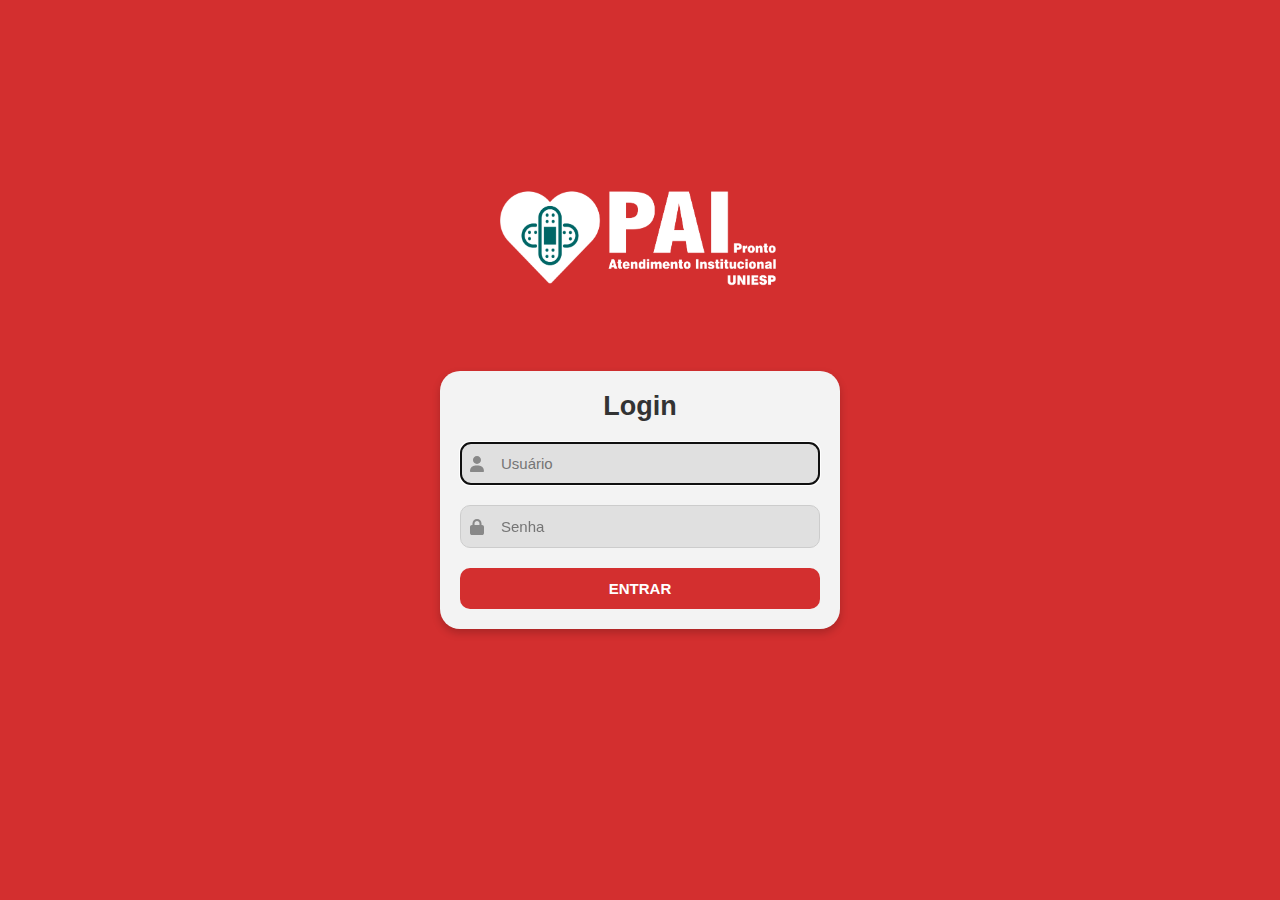
<file: index.html>
<!DOCTYPE html>
<html lang="pt-br">
<head>
    <meta charset="UTF-8">
    <meta name="viewport" content="width=device-width, initial-scale=1.0">

    <title>PAI - Login</title>
    <!-- Link para usar ícones do Font Awesome -->
    <link rel="stylesheet" href="https://cdnjs.cloudflare.com/ajax/libs/font-awesome/6.0.0-beta3/css/all.min.css">
    <link rel="stylesheet" href="css/login.css" />
</head>
<body>

<!-- Tela de Login -->
<div class="logo">
    <img src="PaiLogoHorizontalTransp.png" alt="Logo PAI">
</div>

<div class="container login-container">
    <h1>Login</h1>
    
    <div class="input-group">
        <i class="fa fa-user"></i>
        <input type="text" id="username" placeholder="Usuário" autofocus autocomplete>
    </div>
    <div class="input-group">
        <i class="fa fa-lock"></i>
        <input type="password" id="password" placeholder="Senha" autocomplete>
    </div>
    <button class="btn" onclick="login()">ENTRAR</button>
</div>





<script src="js/jquery-3.6.4.min.js"></script>
<script src="js/api.js"></script>
<script src="js/pai.js"></script>


</body>
</html>
</file>
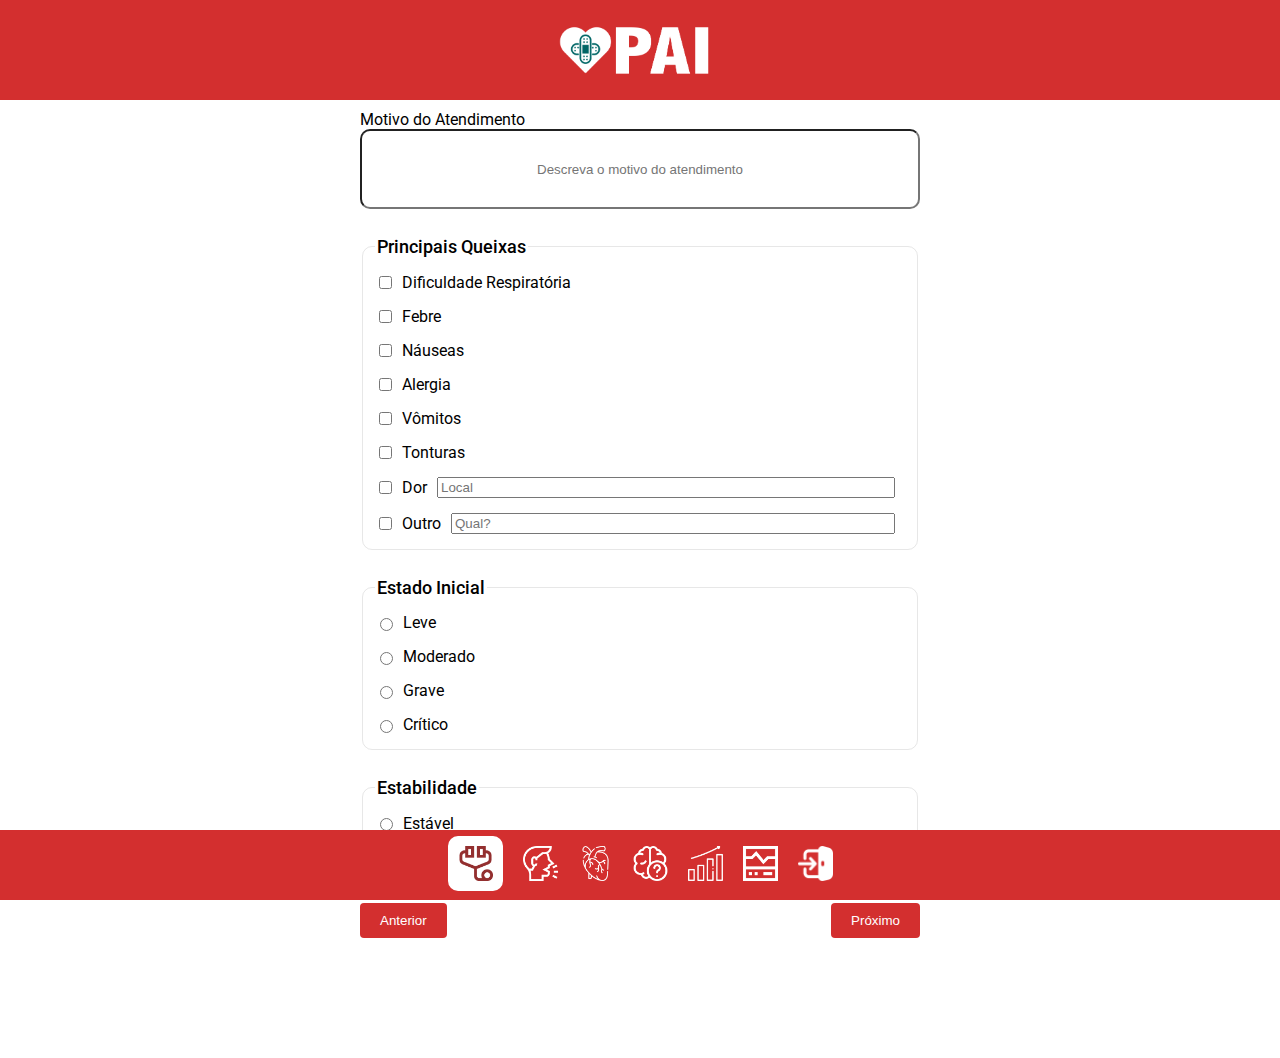
<file: 00.Queixas2.html>
<!DOCTYPE html>
<html lang="pt-BR">
<head>
    <meta charset="UTF-8">
    <meta name="viewport" content="width=device-width, initial-scale=1.0">

    <title>PAI - Pronto Atendimento Institucional</title>
    <link rel="stylesheet" href="css/default.css">
</head>

<body>
    <nav class="sidebar">
        <a href="00.Queixas2.html" class="sidebar-item active"><img src="queixas.png" alt="Exame Inicial"></a>
        <a href="01.inicial2.html" class="sidebar-item"><img src="respiratorio.png" alt="Respiratório"></a>
        <a href="02.Circulatorio2.html" class="sidebar-item"><img src="circulatorio.png" alt="Circulatório"></a>
        <a href="03.Neuro2.html" class="sidebar-item"><img src="neuro.png" alt="Neuro"></a>
        <a href="04.Evolucao2.html" class="sidebar-item"><img src="evolucao.png" alt="Evolução"></a>
        <a href="05.Parametros2.html" class="sidebar-item"><img src="parametros.png" alt="Parâmetros"></a>
        <a href="index.html" class="sidebar-item"><img src="sair.png" alt="Login"></a>
    </nav>

    <div class="container">
        <div class="header">
            <img src="PaiLogoHorizTransp.png" alt="PAI Logo">
        </div>
    
        <div class="content">
            <form>
                <label>Motivo do Atendimento<input type="text" class="input-text" id="motivo_atendimento" placeholder="Descreva o motivo do atendimento"></label>
                <fieldset class="section">
                    <legend>Principais Queixas</legend>
                    <div class="checkbox-group">
                        <label><input type="checkbox" id="dificuldade_respiratoria"> Dificuldade Respiratória</label>
                        <label><input type="checkbox" id="febre"> Febre</label>
                        <label><input type="checkbox" id="nauseas"> Náuseas</label>
                        <label><input type="checkbox" id="alergia"> Alergia</label>
                        <label><input type="checkbox" id="vomitos"> Vômitos</label>
                        <label><input type="checkbox" id="tonturas"> Tonturas</label>
                        <label><input type="checkbox" id="dor"> Dor <input type="text" id="dor_local" placeholder="Local"></label>
                        <label><input type="checkbox" id="queixa_outro"> Outro <input type="text" id="queixa_outro_texto" placeholder="Qual?"></label>
                    </div>
                </fieldset>
                <fieldset class="section">
                    <legend>Estado Inicial</legend>
                    <div class="checkbox-group">
                        <label><input type="radio" id="inicial_leve" name="estado_inicial_grau" value="Leve"> Leve</label>
                        <label><input type="radio" id="inicial_moderado" name="estado_inicial_grau" value="Moderado"> Moderado</label>
                        <label><input type="radio" id="inicial_grave" name="estado_inicial_grau" value="Grave"> Grave</label>
                        <label><input type="radio" id="inicial_critico" name="estado_inicial_grau" value="Crítico"> Crítico</label>
                    </div>
                </fieldset>
                <fieldset class="section">
                    <legend>Estabilidade</legend>
                    <div class="checkbox-group">
                        <label><input type="radio" id="inicial_estavel" name="estado_inicial_estabilidade" value="Estável"> Estável</label>
                        <label><input type="radio" id="inicial_instavel" name="estado_inicial_estabilidade" value="Instável"> Instável</label>
                    </div>
                </fieldset>
            </form>
            <div class="buttons">
                <a href="000.dadospaciente2.html"><button>Anterior</button></a>
                <a href="01.inicial2.html"><button>Próximo</button></a>
            </div>
        </div>
    </div>

    <script src="js/realce.js"></script>

</body>
</html>
</file>
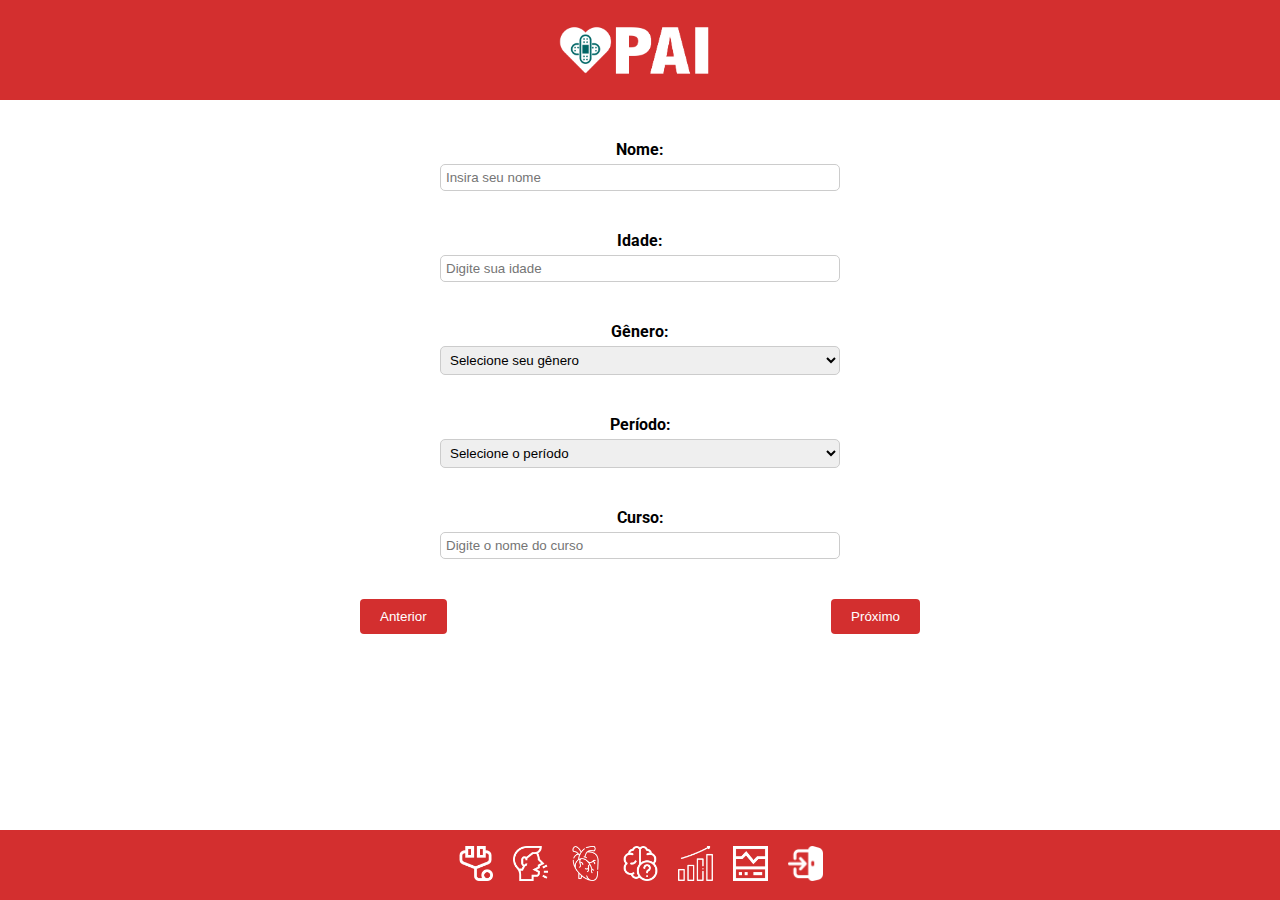
<file: 000.dadospaciente2.html>
<!DOCTYPE html>
<html lang="pt-BR">
<head>
    <meta charset="UTF-8">
    <meta name="viewport" content="width=device-width, initial-scale=1.0">
    <title>Formulário de Cadastro</title>
    <link rel="stylesheet" href="css/dadospaciente.css"> 
</head>

<body>
    <nav class="sidebar">
        <a href="00.Queixas2.html" class="sidebar-item"><img src="queixas.png" alt="Exame Inicial"></a>
        <a href="01.inicial2.html" class="sidebar-item"><img src="respiratorio.png" alt="Respiratório"></a>
        <a href="02.Circulatorio2.html" class="sidebar-item"><img src="circulatorio.png" alt="Circulatório"></a>
        <a href="03.Neuro2.html" class="sidebar-item"><img src="neuro.png" alt="Neuro"></a>
        <a href="04.Evolucao2.html" class="sidebar-item"><img src="evolucao.png" alt="Evolução"></a>
        <a href="05.Parametros2.html" class="sidebar-item"><img src="parametros.png" alt="Parâmetros"></a>
        <a href="index.html" class="sidebar-item"><img src="sair.png" alt="Login"></a>
    </nav>

    <div class="container">
        <div class="header">
            <img src="PaiLogoHorizTransp.png" alt="PAI Logo">
        </div>
        <div class="content">
            <form>
                <label for="nome">Nome:</label>
                <input type="text" id="nome" placeholder="Insira seu nome" required>
            
                <label for="idade">Idade:</label>
                <input type="number" id="idade" name="idade" placeholder="Digite sua idade" required>
            
                <label for="genero">Gênero:</label>
                <select id="genero" name="genero" required>
                    <option value="" disabled selected>Selecione seu gênero</option>
                    <option value="masculino">Masculino</option>
                    <option value="feminino">Feminino</option>
                    <option value="outro">Outro</option>
                </select>
            
                <label for="periodo">Período:</label>
                <select id="periodo" name="periodo" required>
                    <option value="" disabled selected>Selecione o período</option>
                    <option value="matutino">Matutino</option>
                    <option value="vespertino">Vespertino</option>
                    <option value="noturno">Noturno</option>
                </select>
            
                <label for="curso">Curso:</label>
                <input type="text" id="curso" name="curso" placeholder="Digite o nome do curso" required>
            </form>
            <div class="buttons">
                <a href="index.html"><button>Anterior</button></a>
                <a href="00.Queixas2.html"><button>Próximo</button></a>
            </div>
        </div>    
    </div>

    <script src="js/realce.js"></script>
    


</body>
</html>
</file>
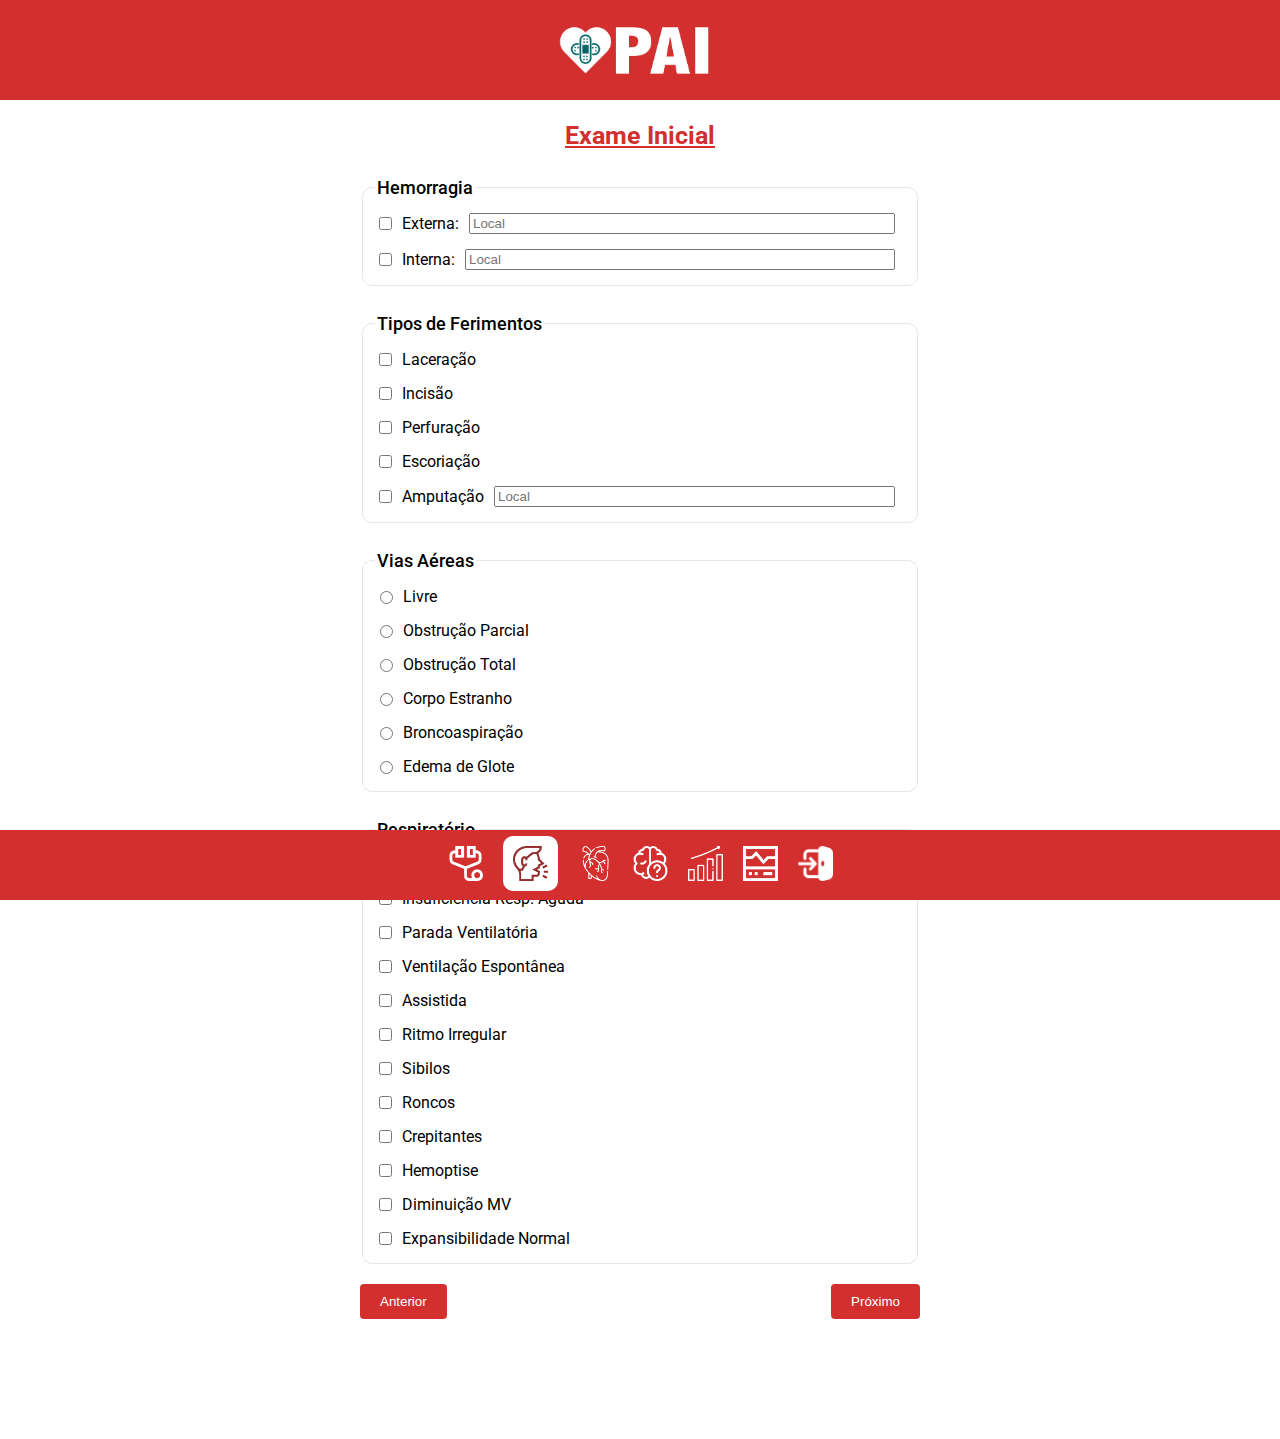
<file: 01.inicial2.html>
<!DOCTYPE html>
<html lang="pt-BR">
<head>
    <meta charset="UTF-8">
    <meta name="viewport" content="width=device-width, initial-scale=1.0">
    <title>PAI - Exame Inicial</title>
    <link rel="stylesheet" href="css/default.css">
</head>

<body>
    <nav class="sidebar">
        <a href="00.Queixas2.html" class="sidebar-item"><img src="queixas.png" alt="Exame Inicial"></a>
        <a href="01.inicial2.html" class="sidebar-item active"><img src="respiratorio.png" alt="Respiratório"></a>
        <a href="02.Circulatorio2.html" class="sidebar-item"><img src="circulatorio.png" alt="Circulatório"></a>
        <a href="03.Neuro2.html" class="sidebar-item"><img src="neuro.png" alt="Neuro"></a>
        <a href="04.Evolucao2.html" class="sidebar-item"><img src="evolucao.png" alt="Evolução"></a>
        <a href="05.Parametros2.html" class="sidebar-item"><img src="parametros.png" alt="Parâmetros"></a>
        <a href="index.html" class="sidebar-item"><img src="sair.png" alt="Login"></a>
    </nav>

    <div class="container">
        <div class="header">
            <img src="PaiLogoHorizTransp.png" alt="PAI Logo">
        </div>

        <div class="content">
            <form>
                <h2>Exame Inicial</h2>
                <fieldset class="section">
                    <legend>Hemorragia</legend>
                    <div class="checkbox-group">
                        <label>
                            <input type="checkbox" id="hemorragia_externa"> Externa:
                            <input type="text" id="hemorragia_externa_local" placeholder="Local">
                        </label>
                        <label>
                            <input type="checkbox" id="hemorragia_interna"> Interna:
                            <input type="text" id="hemorragia_interna_local" placeholder="Local">
                        </label>
                    </div>
                </fieldset>

                <fieldset class="section">
                    <legend>Tipos de Ferimentos</legend>
                    <div class="checkbox-group">
                        <label><input type="checkbox" id="ferimento_laceracao"> Laceração</label>
                        <label><input type="checkbox" id="ferimento_incisao"> Incisão</label>
                        <label><input type="checkbox" id="ferimento_perf"> Perfuração</label>
                        <label><input type="checkbox" id="ferimento_escoriacao"> Escoriação</label>
                        <label><input type="checkbox" id="ferimento_amputacao"> Amputação <input type="text" id="amputacao_local" placeholder="Local"></label>
                    </div>
                </fieldset>

                <fieldset class="section">
                    <legend>Vias Aéreas</legend>
                    <div class="checkbox-group">
                        <label><input type="radio" id="via_livre" name="vias_aereas" value="Livre"> Livre</label>
                        <label><input type="radio" id="via_obstr_parcial" name="vias_aereas" value="Obstrução Parcial"> Obstrução Parcial</label>
                        <label><input type="radio" id="via_obstr_total" name="vias_aereas" value="Obstrução Total"> Obstrução Total</label>
                        <label><input type="radio" id="via_corpo_estranho" name="vias_aereas" value="Corpo Estranho"> Corpo Estranho</label>
                        <label><input type="radio" id="via_broncoaspiracao" name="vias_aereas" value="Broncoaspiração"> Broncoaspiração</label>
                        <label><input type="radio" id="via_edema_glote" name="vias_aereas" value="Edema de Glote"> Edema de Glote</label>
                    </div>
                </fieldset>

                <fieldset class="section">
                    <legend>Respiratório</legend>
                    <div class="checkbox-group" >
                        <label><input type="checkbox" id="res_normal"> Normal</label>
                        <label><input type="checkbox" id="res_insuf_aguda"> Insuficiência Resp. Aguda</label>
                        <label><input type="checkbox" id="res_parada_ventilatoria"> Parada Ventilatória</label>
                        <label><input type="checkbox" id="res_ventil_espontanea"> Ventilação Espontânea</label>
                        <label><input type="checkbox" id="res_assistida"> Assistida</label>
                        <label><input type="checkbox" id="res_ritmo_irregular"> Ritmo Irregular</label>
                        <label><input type="checkbox" id="res_sibilos"> Sibilos</label>
                        <label><input type="checkbox" id="res_roncos"> Roncos</label>
                        <label><input type="checkbox" id="res_crepitantes"> Crepitantes</label>
                        <label><input type="checkbox" id="res_hemopstise"> Hemoptise</label>
                        <label><input type="checkbox" id="res_dimin_mv"> Diminuição MV</label>
                        <label><input type="checkbox" id="res_exp_normal"> Expansibilidade Normal</label>
                    </div>
                </fieldset>
            </form>

            <div class="buttons">
                <a href="00.Queixas2.html"><button>Anterior</button></a>
                <a href="02.Circulatorio2.html"><button>Próximo</button></a>
            </div>
        </div>
    </div>

    <script src="js/realce.js"></script>

</body>
</html>
</file>
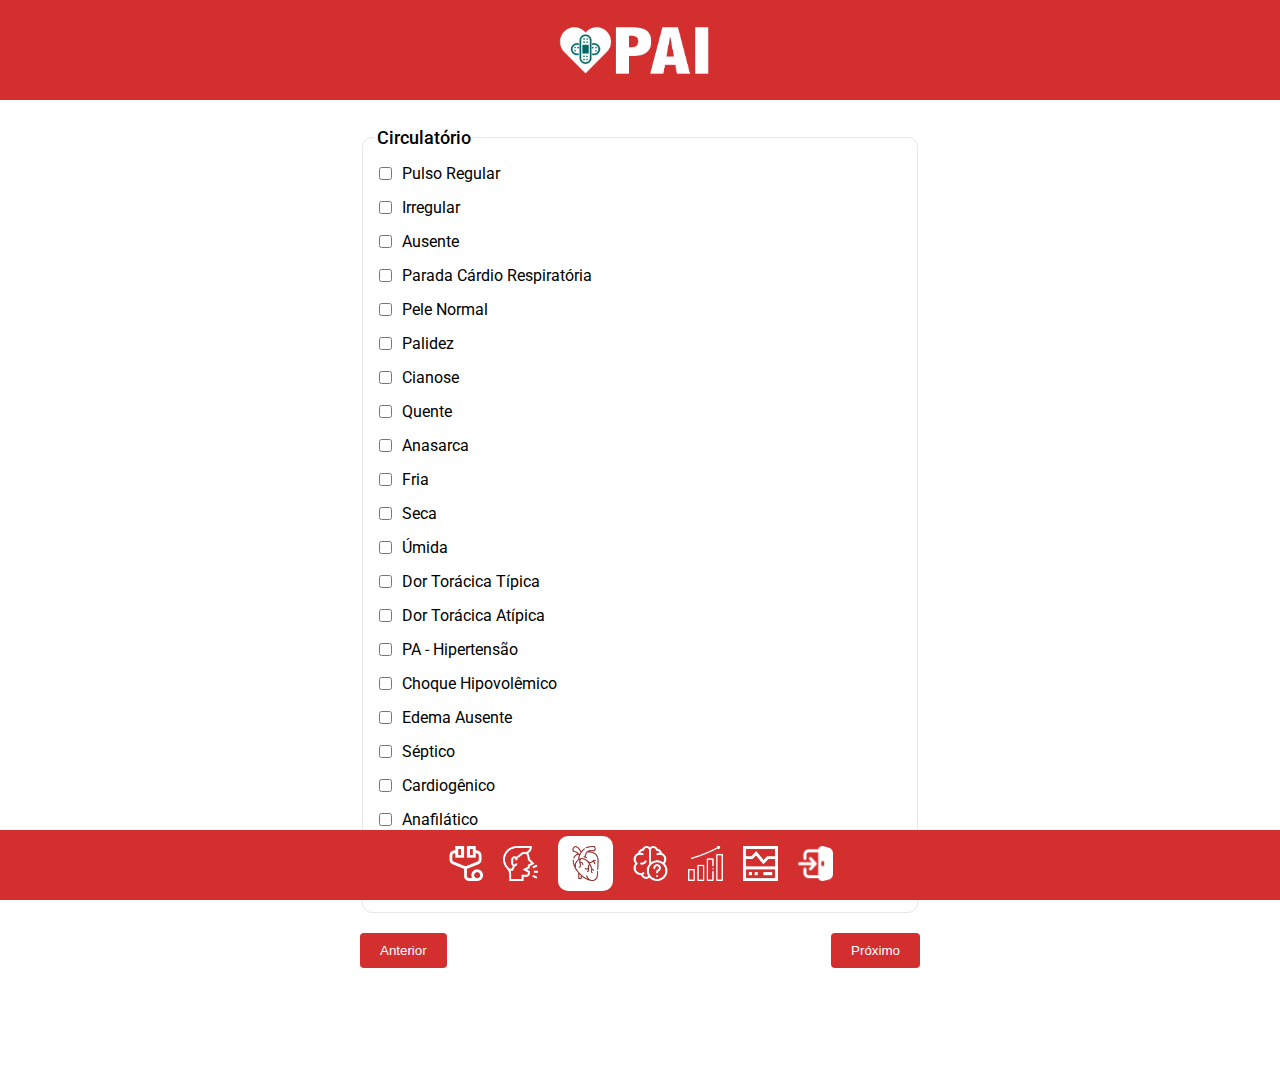
<file: 02.Circulatorio2.html>
<!DOCTYPE html>
<html lang="pt-BR">
<head>
    <meta charset="UTF-8">
    <meta name="viewport" content="width=device-width, initial-scale=1.0">
    <title>PAI - Circulatório</title>
    <link rel="stylesheet" href="css/default.css">
</head>

<body>
    <nav class="sidebar">
        <a href="00.Queixas2.html" class="sidebar-item"><img src="queixas.png" alt="Exame Inicial"></a>
        <a href="01.inicial2.html" class="sidebar-item"><img src="respiratorio.png" alt="Respiratório"></a>
        <a href="02.Circulatorio2.html" class="sidebar-item active"><img src="circulatorio.png" alt="Circulatório"></a>
        <a href="03.Neuro2.html" class="sidebar-item"><img src="neuro.png" alt="Neuro"></a>
        <a href="04.Evolucao2.html" class="sidebar-item"><img src="evolucao.png" alt="Evolução"></a>
        <a href="05.Parametros2.html" class="sidebar-item"><img src="parametros.png" alt="Parâmetros"></a>
        <a href="index.html" class="sidebar-item"><img src="sair.png" alt="Login"></a>
    </nav>

    <div class="container">
        <div class="header">
            <img src="PaiLogoHorizTransp.png" alt="PAI Logo">
        </div>
        <div class="content">
            <form>
                <fieldset class="section">
                    <legend>Circulatório</legend>
                    <div class="checkbox-group">
                        <label><input type="checkbox" id="pulso_regular"> Pulso Regular</label>
                        <label><input type="checkbox" id="pulso_irregular"> Irregular</label>
                        <label><input type="checkbox" id="pulso_ausente"> Ausente</label>
                        <label><input type="checkbox" id="parada_cardiaca"> Parada Cárdio Respiratória</label>
                        <label><input type="checkbox" id="pele_normal"> Pele Normal</label>
                        <label><input type="checkbox" id="palidez"> Palidez</label>
                        <label><input type="checkbox" id="cianose"> Cianose</label>
                        <label><input type="checkbox" id="pele_quente"> Quente</label>
                        <label><input type="checkbox" id="anasarca"> Anasarca</label>
                        <label><input type="checkbox" id="pele_fria"> Fria</label>
                        <label><input type="checkbox" id="pele_seca"> Seca</label>
                        <label><input type="checkbox" id="pele_umida"> Úmida</label>
                        <label><input type="checkbox" id="dor_toracica_tipica"> Dor Torácica Típica</label>
                        <label><input type="checkbox" id="dor_toracica_atipica"> Dor Torácica Atípica</label>
                        <label><input type="checkbox" id="hipertensao"> PA - Hipertensão</label>
                        <label><input type="checkbox" id="choque_hipovolemico"> Choque Hipovolêmico</label>
                        <label><input type="checkbox" id="edema_ausente"> Edema Ausente</label>
                        <label><input type="checkbox" id="septicemia"> Séptico</label>
                        <label><input type="checkbox" id="cardiog"> Cardiogênico</label>
                        <label><input type="checkbox" id="anafilatico"> Anafilático</label>
                        <label><input type="checkbox" id="palpebral"> Palpebral</label>
                        <label><input type="checkbox" id="m_inferiores"> Membros Inferiores</label>
                    </div>
                </fieldset>
            </form>
            <div class="buttons">
                <a href="01.inicial2.html"><button>Anterior</button></a>
                <a href="03.Neuro2.html"><button>Próximo</button></a>
            </div>
        </div>    
    </div>

    <script src="js/realce.js"></script>

</body>
</html>
</file>
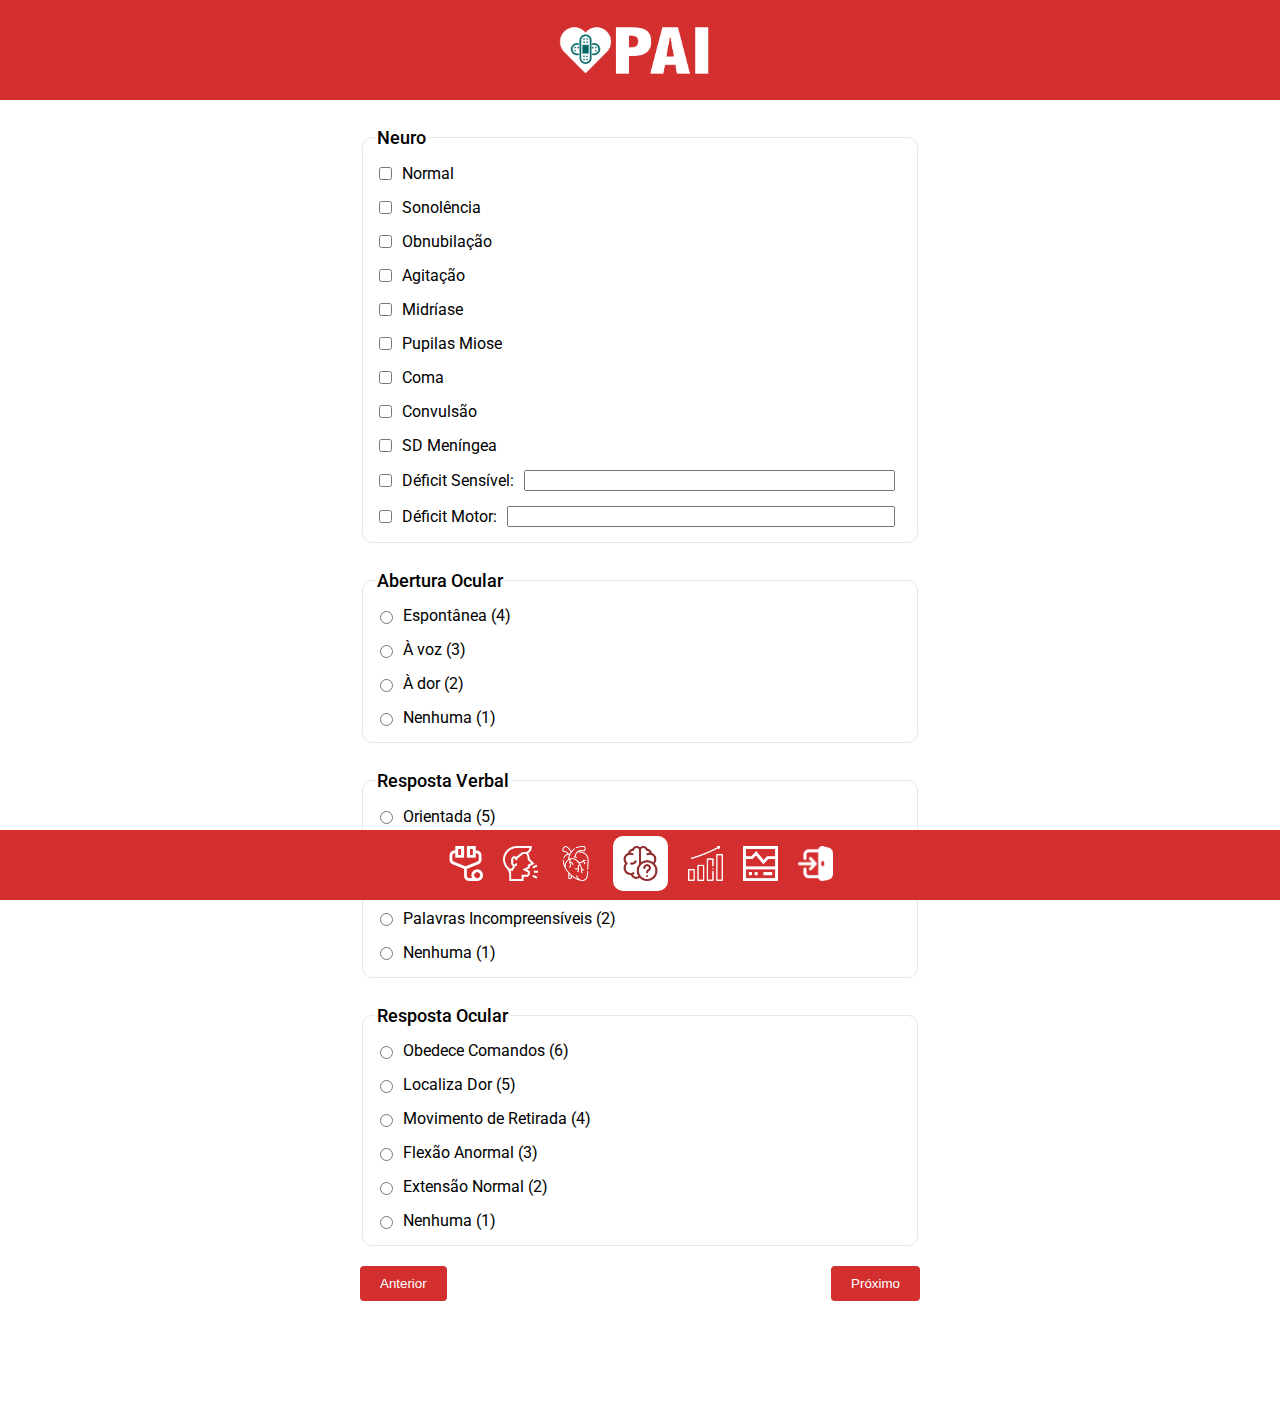
<file: 03.Neuro2.html>
<!DOCTYPE html>
<html lang="pt-BR">
<head>
    <meta charset="UTF-8">
    <meta name="viewport" content="width=device-width, initial-scale=1.0">
    <title>PAI - Neuro</title>
    <link rel="stylesheet" href="css/default.css">
</head>

<body>
    <nav class="sidebar">
        <a href="00.Queixas2.html" class="sidebar-item"><img src="queixas.png" alt="Exame Inicial"></a>
        <a href="01.inicial2.html" class="sidebar-item"><img src="respiratorio.png" alt="Respiratório"></a>
        <a href="02.Circulatorio2.html" class="sidebar-item"><img src="circulatorio.png" alt="Circulatório"></a>
        <a href="03.Neuro2.html" class="sidebar-item active"><img src="neuro.png" alt="Neuro"></a>
        <a href="04.Evolucao2.html" class="sidebar-item"><img src="evolucao.png" alt="Evolução"></a>
        <a href="05.Parametros2.html" class="sidebar-item"><img src="parametros.png" alt="Parâmetros"></a>
        <a href="index.html" class="sidebar-item"><img src="sair.png" alt="Login"></a>
    </nav>

    <div class="container">
        <div class="header">
            <img src="PaiLogoHorizTransp.png" alt="PAI Logo">
        </div>

        <div class="content">
            <form>
                <fieldset class="section">
                    <legend>Neuro</legend>
                    <div class="checkbox-group">
                        <label><input type="checkbox" id="neuroNormal"> Normal</label>
                        <label><input type="checkbox" id="neuroSonolencia"> Sonolência</label>
                        <label><input type="checkbox" id="neuroObnubilacao"> Obnubilação</label>
                        <label><input type="checkbox" id="neuroAgitacao"> Agitação</label>
                        <label><input type="checkbox" id="neuroMidriase"> Midríase</label>
                        <label><input type="checkbox" id="neuroPupilasMiose"> Pupilas Miose</label>
                        <label><input type="checkbox" id="neuroComa"> Coma</label>
                        <label><input type="checkbox" id="neuroConvulsao"> Convulsão</label>
                        <label><input type="checkbox" id="neuroSDMeningea"> SD Meníngea</label>
                        <label><input type="checkbox" id="neuroDeficitSensivel"> Déficit Sensível: <input type="text"></label>
                        <label><input type="checkbox" id="neuroDeficitMotor"> Déficit Motor: <input type="text"></label>
                    </div>
                </fieldset>

                <fieldset class="section">
                    <legend>Abertura Ocular</legend>
                    <div class="checkbox-group">
                        <label><input type="radio" name="aberturaOcular" id="abertEspont" value="Espontânea"> Espontânea (4)</label>
                        <label><input type="radio" name="aberturaOcular" id="abertVoz" value="À voz"> À voz (3)</label>
                        <label><input type="radio" name="aberturaOcular" id="abertDor" value="À dor"> À dor (2)</label>
                        <label><input type="radio" name="aberturaOcular" id="abertNenhuma" value="Nenhuma"> Nenhuma (1)</label>
                    </div>
                </fieldset>

                <fieldset class="section">
                    <legend>Resposta Verbal</legend>
                    <div class="checkbox-group">
                        <label><input type="radio" name="respostaVerbal" id="respostaOrientada" value="Orientada (5)"> Orientada (5)</label>
                        <label><input type="radio" name="respostaVerbal" id="respostaConfusa" value="Confusa (4)"> Confusa (4)</label>
                        <label><input type="radio" name="respostaVerbal" id="respostaPalavrasInap" value="Palavras Inapropriadas (3)"> Palavras Inapropriadas (3)</label>
                        <label><input type="radio" name="respostaVerbal" id="respostaPalavrasInco" value="Palavras Incompreensíveis (2)"> Palavras Incompreensíveis (2)</label>
                        <label><input type="radio" name="respostaVerbal" id="respostaOcularNenhuma" value="Nenhuma(1)"> Nenhuma (1)</label>
                    </div>
                </fieldset>

                <fieldset class="section">
                    <legend>Resposta Ocular</legend>
                    <div class="checkbox-group">
                        <label><input type="radio" name="respostaOcular" id="respostaObedeceComandos" value="Obedece Comandos (6)"> Obedece Comandos (6)</label>
                        <label><input type="radio" name="respostaOcular" id="respostaLocalizaDor" value="Localiza Dor (5)"> Localiza Dor (5)</label>
                        <label><input type="radio" name="respostaOcular" id="respostaMovRetirada" value="Movimento de Retirada (4)"> Movimento de Retirada (4)</label>
                        <label><input type="radio" name="respostaOcular" id="respostaFlexaoAnormal" value="Flexão Anormal (3)"> Flexão Anormal (3)</label>
                        <label><input type="radio" name="respostaOcular" id="respostaExtensaoNormal" value="Extensão Normal (2)"> Extensão Normal (2)</label>
                        <label><input type="radio" name="respostaOcular" id="respostaOcularNenhuma" value="Nenhuma (1)"> Nenhuma (1)</label>
                    </div>
                </fieldset>
            </form>

        <div class="buttons">
            <a href="02.Circulatorio2.html"><button>Anterior</button></a>
            <a href="04.Evolucao2.html"><button>Próximo</button></a>
        </div>
    </div>
<script src="js/realce.js"></script>
</body>
</html>
</file>
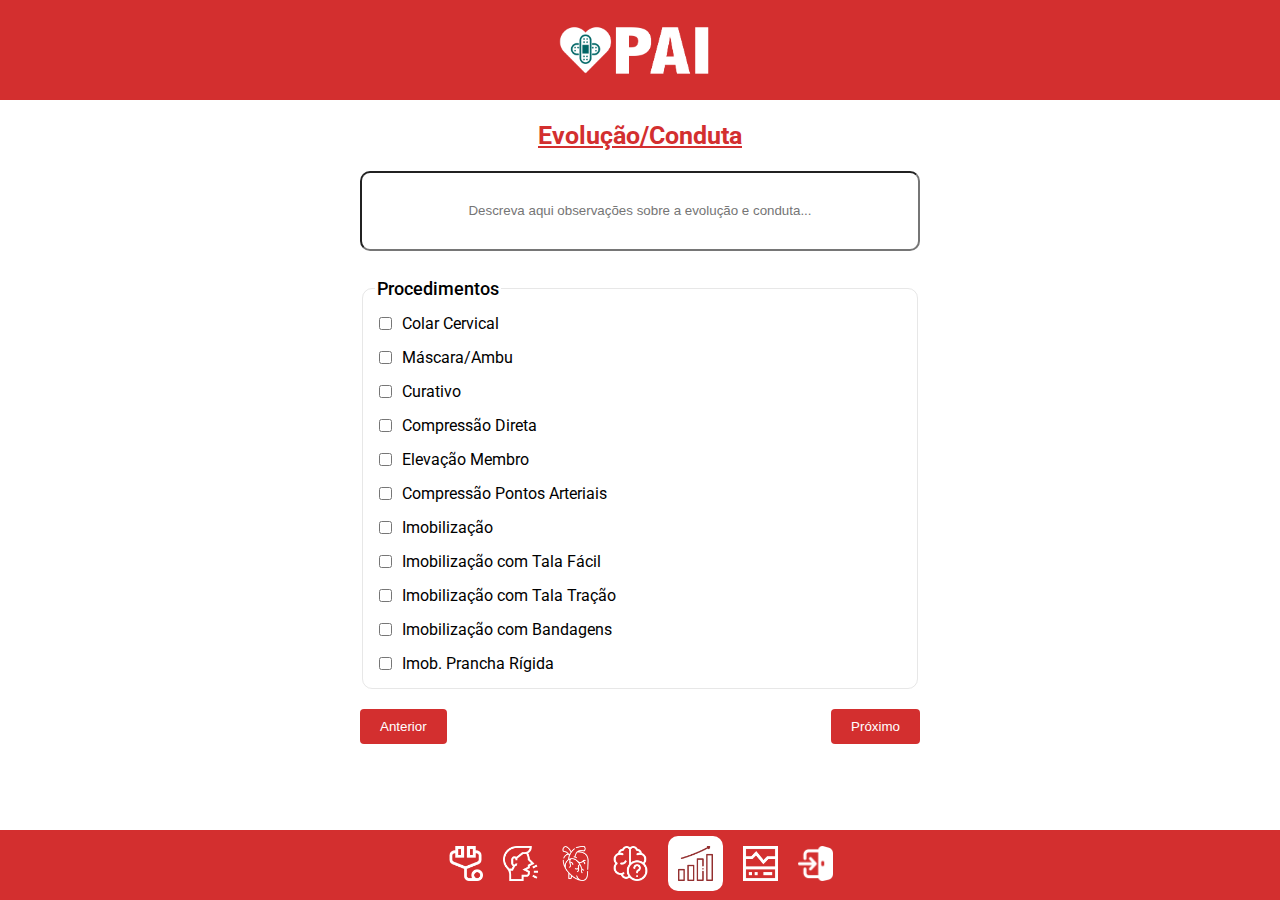
<file: 04.Evolucao2.html>
<!DOCTYPE html>
<html lang="pt-BR">
<head>
    <meta charset="UTF-8">
    <meta name="viewport" content="width=device-width, initial-scale=1.0">
    <title role="dddd">PAI - Pronto Evolução e Conduta</title>
    <link rel="stylesheet" href="css/default.css">
</head>

<body>
    <nav class="sidebar">
        <a href="00.Queixas2.html" class="sidebar-item"><img src="queixas.png" alt="Exame Inicial"></a>
        <a href="01.inicial2.html" class="sidebar-item"><img src="respiratorio.png" alt="Respiratório"></a>
        <a href="02.Circulatorio2.html" class="sidebar-item"><img src="circulatorio.png" alt="Circulatório"></a>
        <a href="03.Neuro2.html" class="sidebar-item"><img src="neuro.png" alt="Neuro"></a>
        <a href="04.Evolucao2.html" class="sidebar-item active"><img src="evolucao.png" alt="Evolução"></a>
        <a href="05.Parametros2.html" class="sidebar-item"><img src="parametros.png" alt="Parâmetros"></a>
        <a href="index.html" class="sidebar-item"><img src="sair.png" alt="Login"></a>
    </nav>

    <div class="container">
        <div class="header">
            <img src="PaiLogoHorizTransp.png" alt="PAI Logo">
        </div>

        <div class="content">
            <form>
                <h2>Evolução/Conduta</h2>

                <input type="text" id="campoevolucao" class="input-text" placeholder="Descreva aqui observações sobre a evolução e conduta...">

                <fieldset class="section">
                <legend>Procedimentos</legend>
                    <div class="checkbox-group">
                        <label><input type="checkbox" id="colarCervical"> Colar Cervical</label>
                        <label><input type="checkbox" id="mascAmbu"> Máscara/Ambu</label>
                        <label><input type="checkbox" id="curativo"> Curativo</label>
                        <label><input type="checkbox" id="compressaoDireta"> Compressão Direta</label>
                        <label><input type="checkbox" id="elevacaoMembro"> Elevação Membro</label>
                        <label><input type="checkbox" id="compressaoPontosArt"> Compressão Pontos Arteriais</label>
                        <label><input type="checkbox" id="imobilizacao"> Imobilização</label>
                        <label><input type="checkbox" id="imobTalaFlexivel"> Imobilização com Tala Fácil</label>
                        <label><input type="checkbox" id="imobTalaTracao"> Imobilização com Tala Tração</label>
                        <label><input type="checkbox" id="imobBandagens"> Imobilização com Bandagens</label>
                        <label><input type="checkbox" id="imobPrancha"> Imob. Prancha Rígida</label>
                    </div>
                </fieldset>
            </form>

        <div class="buttons">
            <a href="03.Neuro2.html"><button>Anterior</button></a>
            <a href="05.Parametros2.html"><button>Próximo</button></a>
        </div>
    </div>

    <script src="js/realce.js"></script>

</body>
</html>
</file>
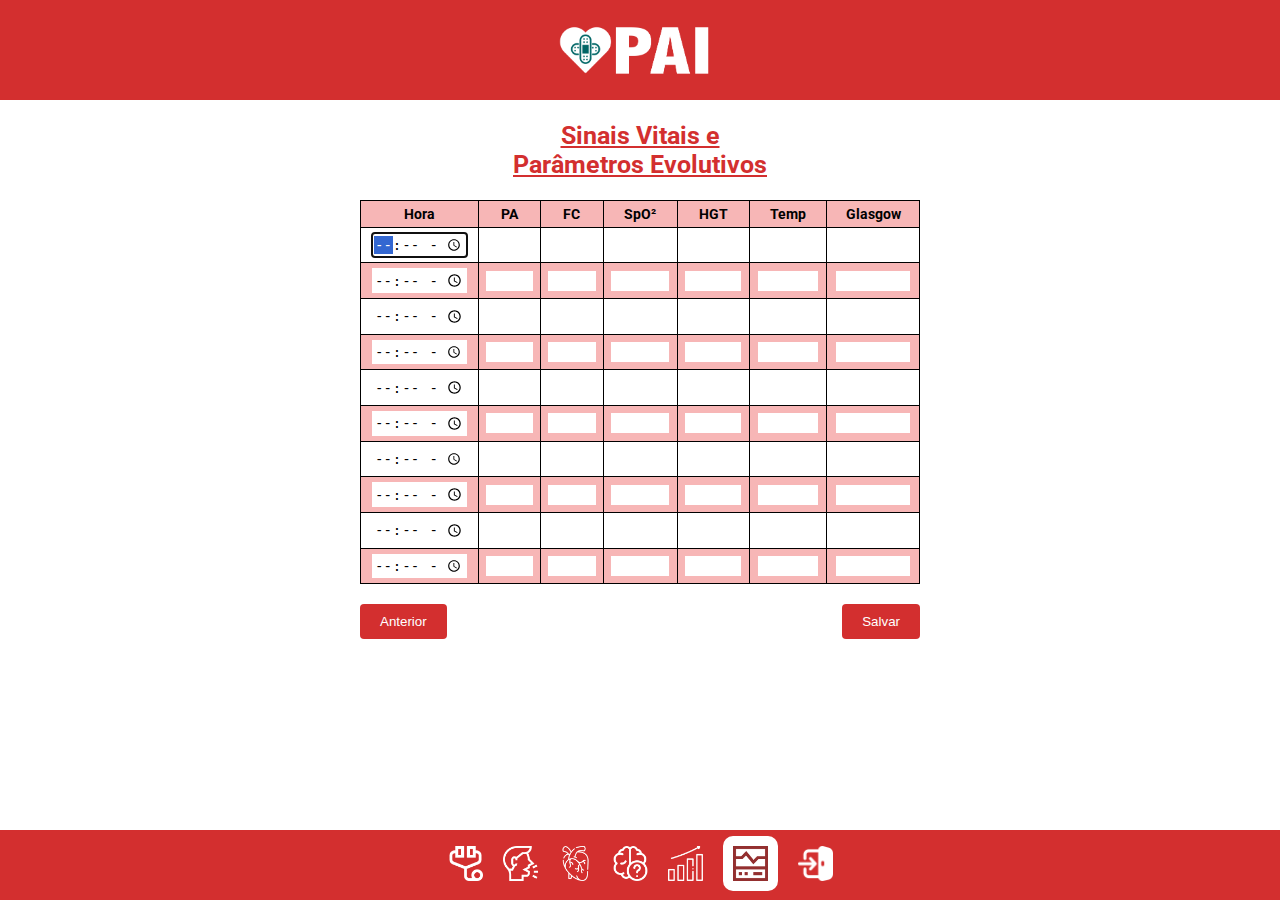
<file: 05.Parametros2.html>
<!DOCTYPE html>
<html lang="pt-BR">
<head>
    <meta charset="UTF-8">
    <meta name="viewport" content="width=device-width, initial-scale=1.0">
    <title>PAI - Sinais Vitais e Parâmetros Evolutivos</title>
    <link rel="stylesheet" href="css/default.css">
</head>

<body>
    <nav class="sidebar">
        <a href="00.Queixas2.html" class="sidebar-item"><img src="queixas.png" alt="Exame Inicial"></a>
        <a href="01.inicial2.html" class="sidebar-item"><img src="respiratorio.png" alt="Respiratório"></a>
        <a href="02.Circulatorio2.html" class="sidebar-item"><img src="circulatorio.png" alt="Circulatório"></a>
        <a href="03.Neuro2.html" class="sidebar-item"><img src="neuro.png" alt="Neuro"></a>
        <a href="04.Evolucao2.html" class="sidebar-item"><img src="evolucao.png" alt="Evolução"></a>
        <a href="05.Parametros2.html" class="sidebar-item active"><img src="parametros.png" alt="Parâmetros"></a>
        <a href="index.html" class="sidebar-item"><img src="sair.png" alt="Login"></a>
    </nav>

    <div class="container">
        <div class="header">
            <img src="PaiLogoHorizTransp.png" alt="PAI Logo">
        </div>

        <div class="content">
            <h2>Sinais Vitais e<br>Parâmetros Evolutivos</h2>

            <div class="table-responsive">
                <table class="table">
                    <tr>
                        <th>Hora</th>
                        <th>PA</th>
                        <th>FC</th>
                        <th>SpO²</th>
                        <th>HGT</th>
                        <th>Temp</th>
                        <th>Glasgow</th>
                    </tr>
                    <tr>
                        <td><input class="input-cell" type="time" id="tabelaHora1" autofocus></td>
                        <td><input class="input-cell" type="text" id="tabelaPa1"></td>
                        <td><input class="input-cell" type="text" id="tabelaFC1"></td>
                        <td><input class="input-cell" type="text" id="tabelaSPO1"></td>
                        <td><input class="input-cell" type="text" id="tabelaHGT1"></td>
                        <td><input class="input-cell" type="text" id="tabelaTemp1"></td> 
                        <td><input class="input-cell" type="text" id="tabelaGlasgow1"></td>
                    </tr>
                    <tr>
                        <td><input class="input-cell" type="time" id="tabelaHora2"></td>
                        <td><input class="input-cell" type="text" id="tabelaPa2"></td>
                        <td><input class="input-cell" type="text" id="tabelaFC2"></td>
                        <td><input class="input-cell" type="text" id="tabelaSPO2"></td>
                        <td><input class="input-cell" type="text" id="tabelaHGT2"></td>
                        <td><input class="input-cell" type="text" id="tabelaTemp2"></td> 
                        <td><input class="input-cell" type="text" id="tabelaGlasgow2"></td>
                    </tr>
                    <tr>
                        <td><input class="input-cell" type="time" id="tabelaHora3"></td>
                        <td><input class="input-cell" type="text" id="tabelaPa3"></td>
                        <td><input class="input-cell" type="text" id="tabelaFC3"></td>
                        <td><input class="input-cell" type="text" id="tabelaSPO3"></td>
                        <td><input class="input-cell" type="text" id="tabelaHGT3"></td>
                        <td><input class="input-cell" type="text" id="tabelaTemp3"></td> 
                        <td><input class="input-cell" type="text" id="tabelaGlasgow3"></td>
                    </tr>
                    <tr>
                        <td><input class="input-cell" type="time" id="tabelaHora4"></td>
                        <td><input class="input-cell" type="text" id="tabelaPa4"></td>
                        <td><input class="input-cell" type="text" id="tabelaFC4"></td>
                        <td><input class="input-cell" type="text" id="tabelaSPO4"></td>
                        <td><input class="input-cell" type="text" id="tabelaHGT4"></td>
                        <td><input class="input-cell" type="text" id="tabelaTemp4"></td> 
                        <td><input class="input-cell" type="text" id="tabelaGlasgow4"></td>
                    </tr>
                    <tr>
                        <td><input class="input-cell" type="time" id="tabelaHora5"></td>
                        <td><input class="input-cell" type="text" id="tabelaPa5"></td>
                        <td><input class="input-cell" type="text" id="tabelaFC5"></td>
                        <td><input class="input-cell" type="text" id="tabelaSPO5"></td>
                        <td><input class="input-cell" type="text" id="tabelaHGT5"></td>
                        <td><input class="input-cell" type="text" id="tabelaTemp5"></td> 
                        <td><input class="input-cell" type="text" id="tabelaGlasgow5"></td>
                    </tr>
                    <tr>
                        <td><input class="input-cell" type="time" id="tabelaHora6"></td>
                        <td><input class="input-cell" type="text" id="tabelaPa6"></td>
                        <td><input class="input-cell" type="text" id="tabelaFC6"></td>
                        <td><input class="input-cell" type="text" id="tabelaSPO6"></td>
                        <td><input class="input-cell" type="text" id="tabelaHGT6"></td>
                        <td><input class="input-cell" type="text" id="tabelaTemp6"></td> 
                        <td><input class="input-cell" type="text" id="tabelaGlasgow6"></td>
                    </tr><tr>
                        <td><input class="input-cell" type="time" id="tabelaHora7"></td>
                        <td><input class="input-cell" type="text" id="tabelaPa7"></td>
                        <td><input class="input-cell" type="text" id="tabelaFC7"></td>
                        <td><input class="input-cell" type="text" id="tabelaSPO7"></td>
                        <td><input class="input-cell" type="text" id="tabelaHGT7"></td>
                        <td><input class="input-cell" type="text" id="tabelaTemp7"></td> 
                        <td><input class="input-cell" type="text" id="tabelaGlasgow7"></td>
                    </tr><tr>
                        <td><input class="input-cell" type="time" id="tabelaHora8"></td>
                        <td><input class="input-cell" type="text" id="tabelaPa8"></td>
                        <td><input class="input-cell" type="text" id="tabelaFC8"></td>
                        <td><input class="input-cell" type="text" id="tabelaSPO8"></td>
                        <td><input class="input-cell" type="text" id="tabelaHGT8"></td>
                        <td><input class="input-cell" type="text" id="tabelaTemp8"></td> 
                        <td><input class="input-cell" type="text" id="tabelaGlasgow8"></td>
                    </tr><tr>
                        <td><input class="input-cell" type="time" id="tabelaHora9"></td>
                        <td><input class="input-cell" type="text" id="tabelaPa9"></td>
                        <td><input class="input-cell" type="text" id="tabelaFC9"></td>
                        <td><input class="input-cell" type="text" id="tabelaSPO9"></td>
                        <td><input class="input-cell" type="text" id="tabelaHGT9"></td>
                        <td><input class="input-cell" type="text" id="tabelaTemp9"></td> 
                        <td><input class="input-cell" type="text" id="tabelaGlasgow9"></td>
                    </tr><tr>
                        <td><input class="input-cell" type="time" id="tabelaHora10"></td>
                        <td><input class="input-cell" type="text" id="tabelaPa10"></td>
                        <td><input class="input-cell" type="text" id="tabelaFC10"></td>
                        <td><input class="input-cell" type="text" id="tabelaSPO10"></td>
                        <td><input class="input-cell" type="text" id="tabelaHGT10"></td>
                        <td><input class="input-cell" type="text" id="tabelaTemp10"></td> 
                        <td><input class="input-cell" type="text" id="tabelaGlasgow10"></td>
                    </tr>
                </table>
            </div>
            <div class="buttons">
                <a href="04.Evolucao2.html"><button>Anterior</button></a>
                <a href="000.dadospaciente2.html"><button>Salvar</button></a>
            </div>
    </div>
<script src="js/realce.js"></script>
</body>
</html>
</file>
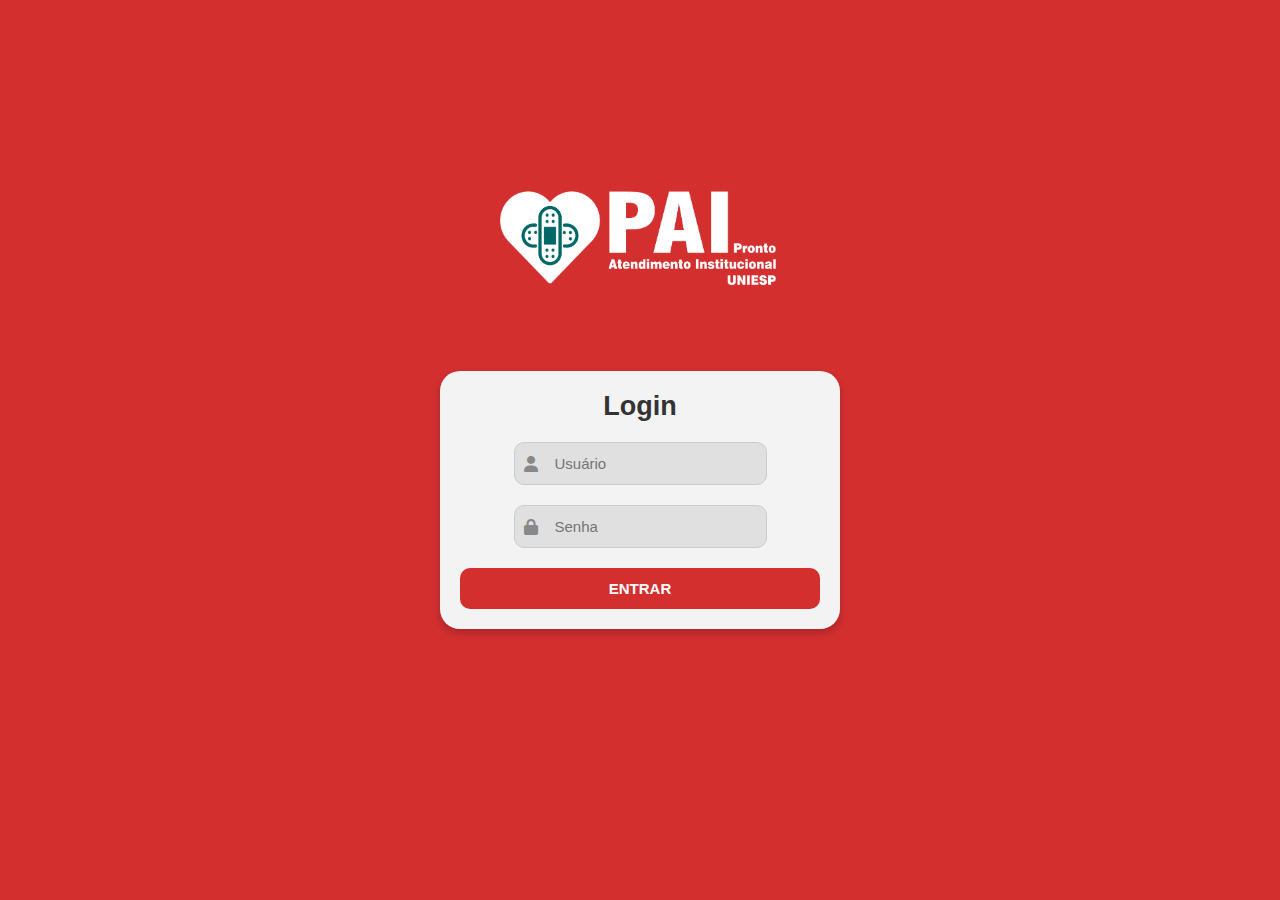
<file: login.html>
<!DOCTYPE html>
<html lang="pt-br">
<head>
    <meta charset="UTF-8">
    <meta name="viewport" content="width=device-width, initial-scale=1.0">

    <title>PAI - Login</title>
    <link rel="stylesheet" href="default.css">
    <style>
        * {
            margin: 0;
            padding: 0;
            box-sizing: border-box;
            font-family: Arial, sans-serif;
        }
        body {
            display: flex;
            justify-content: center;
            align-items: center;
            min-height: 100vh;
            background-color: #d32f2f;
        }
        .container {
            margin-top: 100px;
            width: 90%;
            max-width: 400px;
            background-color: #f3f3f3;
            border-radius: 20px;
            padding: 20px;
            text-align: center;
            box-shadow: 0px 4px 8px rgba(0, 0, 0, 0.2);
        }
        .logo {
            position: absolute;
            margin-top: -400px;
            margin-bottom: 20px;
        }
        .logo img {
            width: 300px;
        }
        h1 {
            color: #333;
            font-size: 27px;
            margin-bottom: 20px;
        }
        .input-group {
            position: relative;
            margin-bottom: 20px;
        }
        .input-group input {
            width: 100%;
            padding: 12px;
            padding-left: 40px;
            font-size: 15px;
            border: 1px solid #ccc;
            border-radius: 10px;
            background-color: #e0e0e0;
        }
        .input-group i {
            position: absolute;
            top: 50%;
            left: 10px;
            transform: translateY(-50%);
            color: #888;
        }
        .btn {
            width: 100%;
            padding: 12px;
            font-size: 15px;
            font-weight: bold;
            color: #fff;
            background-color: #d32f2f;
            border: none;
            border-radius: 10px;
            cursor: pointer;
        }
        .btn:hover {
            background-color: #d32f2f;
        }
    </style>
</head>
<body>

<!-- Tela de Login -->
<div class="logo">
    <img src="PaiLogoHorizontalTransp.png" alt="Logo PAI">
</div>

<div class="container login-container">
    <h1>Login</h1>
    
    <div class="input-group">
        <i class="fa fa-user"></i>
        <input type="text" id="username" placeholder="Usuário">
    </div>
    <div class="input-group">
        <i class="fa fa-lock"></i>
        <input type="password" id="password" placeholder="Senha">
    </div>
    <button class="btn" onclick="login()">ENTRAR</button>
</div>

<script>
    function login() {
        const username = document.getElementById('username').value;
        const password = document.getElementById('password').value;

        // Verifica se os campos de login foram preenchidos
        if (username === '' || password === '') {
            alert('Por favor, preencha todos os campos.');
        } else {
            // Armazenando o nome de usuário no LocalStorage
            localStorage.setItem('username', username);

            // Redireciona para a página do perfil
            window.location.href = '00.Queixas2.html';
        }
    }
</script>

<!-- Inclua este link para usar ícones do Font Awesome -->
<link rel="stylesheet" href="https://cdnjs.cloudflare.com/ajax/libs/font-awesome/6.0.0-beta3/css/all.min.css">
</body>
</html>
</file>
<file: css/login.css>
* {
    margin: 0;
    padding: 0;
    box-sizing: border-box;
    font-family: Arial, sans-serif;
}
body {
    display: flex;
    justify-content: center;
    align-items: center;
    min-height: 100vh;
    background-color: #d32f2f;
}
.container {
    margin-top: 100px;
    width: 90%;
    max-width: 400px;
    background-color: #f3f3f3;
    border-radius: 20px;
    padding: 20px;
    text-align: center;
    box-shadow: 0px 4px 8px rgba(0, 0, 0, 0.2);
}
.logo {
    position: absolute;
    margin-top: -400px;
    margin-bottom: 20px;
}
.logo img {
    width: 300px;
}
h1 {
    color: #333;
    font-size: 27px;
    margin-bottom: 20px;
}
.input-group {
    position: relative;
    margin-bottom: 20px;
}
.input-group input {
    width: 100%;
    padding: 12px;
    padding-left: 40px;
    font-size: 15px;
    border: 1px solid #ccc;
    border-radius: 10px;
    background-color: #e0e0e0;
}
.input-group i {
    position: absolute;
    top: 50%;
    left: 10px;
    transform: translateY(-50%);
    color: #888;
}
.btn {
    width: 100%;
    padding: 12px;
    font-size: 15px;
    font-weight: bold;
    color: #fff;
    background-color: #d32f2f;
    border: none;
    border-radius: 10px;
    cursor: pointer;
}
.btn:hover {
    background-color: #d32f2f;
}
</file>
<file: css/default.css>
@import url('https://fonts.googleapis.com/css2?family=Roboto:ital,wght@0,100;0,300;0,400;0,500;0,700;0,900;1,100;1,300;1,400;1,500;1,700;1,900&display=swap');

body, html {
    display: flex;
    justify-content: center; /* Centraliza o contêiner */
    align-items: flex-start; /* Ajuste conforme necessário */
    margin: 0;
    padding: 0;
    width: 100%; /* Garante que o body ocupe toda a largura */
    box-sizing: border-box;
    overflow-x: hidden; /* Evita a rolagem horizontal */
    font-family: Roboto;
}

img {
    max-width: 100%; /* Impede que as imagens ultrapassem a largura do contêiner */
    height: auto; /* Mantém a proporção */
}

fieldset {
    border-radius: 10px;
    margin-top: 3vh;
    border: 1px solid rgba(136, 136, 136, 0.2);
}

fieldset legend {
    font-size: large;
    font-weight: 500;
}

.checkbox-group {
    display: flex;
    flex-direction: column;
}

.checkbox-group label {
    display: flex;
    align-items: center;
    margin-bottom: 1.5px; /* Ajustando para metade do espaçamento atual */
}

.checkbox-group label input {
    margin-right: 10px;
}

.container {
    display: flex;
    flex-direction: column;
    align-items: center;
    justify-content: center;
    margin: 0 auto; /* Centraliza horizontalmente */
    max-width: 600px; /* Define uma largura máxima para o contêiner */
    padding: 0px; /* Ajusta o padding conforme necessário */
    max-width: 100%;
    width: 100%;
    box-sizing: border-box;
}

.content {
    width: 100%; /* Torna responsivo */
    max-width: 600px; /* Limite de largura em telas grandes */
    padding: 20px;
    margin: 0 auto; /* Centraliza a `.content` */
    box-sizing: border-box;
    padding-top: 100px; /* Padding igual à altura do Header*/
}

.content h2 {
    text-align: center;
    color: #d32f2f;
    text-decoration: underline;
    font-size: 25px;
    
}

.content h3 {
    text-align: center;
    margin-top: 25px;
}

.content label {
    display: block;
    margin: 10px 0 5px;
}

.content input[type="checkbox"],
.content input[type="text"] {
    margin-bottom: 6ppx; /* Reduzido para metade do espaçamento atual */
}

.content .checkbox-group-title {
    text-align: center;
    font-size: 1.2em;
    margin-top: 10px;
}

.content .buttons {
    display: flex;
    justify-content: space-between;
    margin-top: 20px; /* Ajuste conforme necessário */
    margin-bottom: 100px; /* Adicione uma margem inferior para elevar os botões */
}

.content .buttons button {
    padding: 10px 20px;
    background-color: #d32f2f;
    color: white;
    border: none;
    border-radius: 4px;
    cursor: pointer;
}

.header {
    background-color: #d32f2f;
    color: white;
    width: 200%;
    height: 100px;
    margin: 0;
    position: fixed;
    top: 0;
    box-sizing: border-box;
    display: flex; /* Adiciona flexbox */
    justify-content: center; /* Centraliza o conteúdo horizontalmente */
    align-items: center; /* Centraliza verticalmente */
}

.header img {
    margin: 0; /* Remove qualquer margem */
    width: 200px; /* Ajuste se necessário para manter a proporção */
    max-width: 100%; /* Garante que não ultrapasse o contêiner */
    height: auto; /* Mantém a proporção */
}

.input-cell {
    width: 85%;
    border: none;
    text-align: center;
    align-items: center;
    align-self: center;
    align-content: center;
    font-size: 14px;
    padding: 2px;
}

.input-text {
    height: 80px;
    width: 100%; /* Ajusta para ocupar 100% da largura do contêiner */
    box-sizing: border-box; /* Garante que o padding não aumente o tamanho total */
    text-align: center;
    border-radius: 10px;
}

.table-responsive {
    overflow-x: auto; /* Adiciona rolagem horizontal quando necessário */
    width: 100%; /* Garante que o contêiner use toda a largura */
    box-sizing: border-box;
}

.table {
    table-layout: auto;
    width: 100%; /* Faz a tabela usar a largura completa do contêiner */
    max-width: 100%; /* Impede que a tabela ultrapasse a largura */
    border-collapse: collapse; /* Remove os espaços entre as células */
    box-sizing: border-box;
}

.table th, .table td {
    border-collapse: collapse;
    border: 1px solid #000;
    text-align: center;
    white-space: normal;
    padding: 5px;
}

.table th {
    background-color: #f7b6b6;
    font-size: 14px;
}

.table tr:nth-child(odd){
    background-color: #f7b6b6;
}

.section label {
    display: flex;
    align-items: center;
    margin-bottom: 5px; /* Adiciona espaçamento entre os elementos */
}

.section input[type="text"] {
    margin-left: 10px; /* Espaçamento entre o texto e a caixa de entrada */
    flex: 1; /* Faz com que a caixa de texto se expanda conforme necessário */
}

.sidebar {
    position: fixed;
    bottom: 0;
    left: 0;
    width: 100%; /* Mantém a largura total */
    height: 70px; /* Ajuste conforme necessário */
    background-color: #d32f2f;
    display: flex;
    flex-direction: row; /* Itens alinhados horizontalmente */
    justify-content: center; /* Distribui os ícones com espaçamento uniforme */
    align-items: center;
    padding: 0;
    z-index: 1000;
}

.sidebar img {
    width: 35px; /* Ajuste conforme o tamanho desejado */
    margin: 0 10px; /* Reduz a margem horizontal entre os ícones */
    max-width: 100%; /* Impede que as imagens ultrapassem a largura do contêiner */
    height: auto; /* Mantém a proporção */
}

.sidebar-item.active img {
    border: 10px solid white; /* Cor de destaque */
    border-radius: 10px;
    background-color: white;
}

@media (max-width: 700px) {
    .container {
        width: 100%; /* Permite que o contêiner use toda a largura disponível */
        margin: 0;
        padding: 0; /* Ajusta o padding para telas menores */
    }

    .header img {
        width: 80%; /* Ajusta o tamanho da imagem do cabeçalho para dispositivos móveis */
    }

    .content {
        width: 100%; /* Garante que a largura se ajuste bem em dispositivos menores */
        padding: 20px; /* Reduz o padding interno */
        padding-top: 100px;
        margin-bottom: 0; /* Adiciona espaço para a "sidebar" inferior */
    }

    .sidebar {
        height: 80px; /* Diminui a altura da barra inferior */
        
    }

    .sidebar img {
        width: 35px; /* Aumente o tamanho para um valor mais adequado */
        margin: 0 10px; /* Ajuste o espaçamento horizontal */
    }

    .content .buttons button {
        padding: 8px 16px; /* Reduz o tamanho dos botões */
        font-size: 14px; /* Diminui o tamanho da fonte dos botões */
    }
    .input-cell {
        font-size: 10px; /* Reduz o tamanho da fonte para dispositivos móveis */
    }

    img {
        max-width: 100%; /* Garante que a imagem não ultrapasse a largura do contêiner */
        height: auto; /* Mantém a proporção */
    }
}
@media (max-width: 768px) {
    .header {
        width: 100%; /* Garante que a largura seja 100% em telas pequenas */
        margin: 0;
        padding: 0; /* Remove qualquer padding adicional */
    }
}
</file>
<file: css/dadospaciente.css>
@import url('https://fonts.googleapis.com/css2?family=Roboto:ital,wght@0,100;0,300;0,400;0,500;0,700;0,900;1,100;1,300;1,400;1,500;1,700;1,900&display=swap');

body, html {
    display: flex;
    justify-content: center; /* Centraliza o contêiner */
    align-items: flex-start; /* Ajuste conforme necessário */
    margin: 0;
    padding: 0;
    width: 100%; /* Garante que o body ocupe toda a largura */
    box-sizing: border-box;
    overflow-x: hidden; /* Evita a rolagem horizontal */
    font-family: Roboto;
}

img {
    max-width: 100%; /* Impede que as imagens ultrapassem a largura do contêiner */
    height: auto; /* Mantém a proporção */
}

fieldset {
    border-radius: 10px;
    margin-top: 3vh;
    border: 1px solid rgba(136, 136, 136, 0.2);
}

fieldset legend {
    font-size: large;
    font-weight: 500;
}

.checkbox-group {
    display: flex;
    flex-direction: column;
}

.checkbox-group label {
    display: flex;
    align-items: center;
    margin-bottom: 1.5px; /* Ajustando para metade do espaçamento atual */
}

.checkbox-group label input {
    margin-right: 10px;
}

.container {
    display: flex;
    flex-direction: column;
    align-items: center;
    justify-content: center;
    margin: 0 auto; /* Centraliza horizontalmente */
    max-width: 600px; /* Define uma largura máxima para o contêiner */
    padding: 0px; /* Ajusta o padding conforme necessário */
    max-width: 100%;
    width: 100%;
    box-sizing: border-box;
}

.content {
    width: 100%; /* Torna responsivo */
    max-width: 600px; /* Limite de largura em telas grandes */
    padding: 20px;
    margin: 0 auto; /* Centraliza a `.content` */
    box-sizing: border-box;
    padding-top: 100px; /* Padding igual à altura do Header*/
}

.content h2 {
    text-align: center;
    color: #d32f2f;
    text-decoration: underline;
    font-size: 25px;
    
}

.content h3 {
    text-align: center;
    margin-top: 25px;
}

.content label {
    display: block;
    margin: 10px 0 5px;
    
}

.content input[type="checkbox"],
.content input[type="text"] {
    margin-bottom: 6ppx; /* Reduzido para metade do espaçamento atual */
}

.content .checkbox-group-title {
    text-align: center;
    font-size: 1.2em;
    margin-top: 10px;
}

.content .buttons {
    display: flex;
    justify-content: space-between;
    margin-top: 20px; /* Ajuste conforme necessário */
    margin-bottom: 100px; /* Adicione uma margem inferior para elevar os botões */
}

.content .buttons button {
    padding: 10px 20px;
    background-color: #d32f2f;
    color: white;
    border: none;
    border-radius: 4px;
    cursor: pointer;
}

.header {
    background-color: #d32f2f;
    color: white;
    width: 200%;
    height: 100px;
    margin: 0;
    position: fixed;
    top: 0;
    box-sizing: border-box;
    display: flex; /* Adiciona flexbox */
    justify-content: center; /* Centraliza o conteúdo horizontalmente */
    align-items: center; /* Centraliza verticalmente */
}

.header img {
    margin: 0; /* Remove qualquer margem */
    width: 200px; /* Ajuste se necessário para manter a proporção */
    max-width: 100%; /* Garante que não ultrapasse o contêiner */
    height: auto; /* Mantém a proporção */
}

.input-cell {
    width: 85%;
    border: none;
    text-align: center;
    align-items: center;
    align-self: center;
    align-content: center;
    font-size: 14px;
    padding: 2px;
}

.input-text {
    height: 80px;
    width: 100%; /* Ajusta para ocupar 100% da largura do contêiner */
    box-sizing: border-box; /* Garante que o padding não aumente o tamanho total */
    text-align: center;
    border-radius: 10px;
}

.table-responsive {
    overflow-x: auto; /* Adiciona rolagem horizontal quando necessário */
    width: 100%; /* Garante que o contêiner use toda a largura */
    box-sizing: border-box;
}

.table {
    table-layout: auto;
    width: 100%; /* Faz a tabela usar a largura completa do contêiner */
    max-width: 100%; /* Impede que a tabela ultrapasse a largura */
    border-collapse: collapse; /* Remove os espaços entre as células */
    box-sizing: border-box;
}

.table th, .table td {
    border-collapse: collapse;
    border: 1px solid #000;
    text-align: center;
    white-space: normal;
    padding: 5px;
}

.table th {
    background-color: #f7b6b6;
    font-size: 14px;
}

.table tr:nth-child(odd){
    background-color: #f7b6b6;
}

.section label {
    display: flex;
    align-items: center;
    margin-bottom: 5px; /* Adiciona espaçamento entre os elementos */
}

.section input[type="text"] {
    margin-left: 10px; /* Espaçamento entre o texto e a caixa de entrada */
    flex: 1; /* Faz com que a caixa de texto se expanda conforme necessário */
}

.sidebar {
    position: fixed;
    bottom: 0;
    left: 0;
    width: 100%; /* Mantém a largura total */
    height: 70px; /* Ajuste conforme necessário */
    background-color: #d32f2f;
    display: flex;
    flex-direction: row; /* Itens alinhados horizontalmente */
    justify-content: center; /* Distribui os ícones com espaçamento uniforme */
    align-items: center;
    padding: 0;
    z-index: 1000;
}

.sidebar img {
    width: 35px; /* Ajuste conforme o tamanho desejado */
    margin: 0 10px; /* Reduz a margem horizontal entre os ícones */
    max-width: 100%; /* Impede que as imagens ultrapassem a largura do contêiner */
    height: auto; /* Mantém a proporção */
}

.sidebar-item.active img {
    border: 10px solid white; /* Cor de destaque */
    border-radius: 10px;
    background-color: white;
}
.content label {
    display: block;
    margin-bottom: 5px; /* Reduz o espaçamento entre o label e o campo */
    margin-top: 40px;
    font-weight: bold; /* Opcional: Destaque para os textos dos labels */
    
    
}

.content input[type="text"],
.content input[type="number"],
.content select {
    width: 100%; /* Define a largura uniforme para todos os campos */
    max-width: 400px; /* Limita a largura em telas maiores */
    box-sizing: border-box; /* Inclui o padding dentro da largura total */
    padding: 5px; /* Adiciona um espaço interno nos campos */
    border-radius: 5px; /* Deixa as bordas arredondadas */
    border: 1px solid #ccc; /* Adiciona uma borda leve */
    
}

.content input[type="text"]:focus,
.content input[type="number"]:focus,
.content select:focus {
    border-color: #d32f2f; /* Destaque na borda ao focar */
    outline: none; /* Remove o contorno padrão */
}

.content form {
    display: flex;
    flex-direction: column;
    align-items: center; /* Centraliza os campos */
    
    
}

.content form {
    margin-bottom: 40px; /* Adiciona espaço entre o formulário e os botões */
}



@media (max-width: 700px) {
    .container {
        width: 100%; /* Permite que o contêiner use toda a largura disponível */
        margin: 0;
        padding: 0; /* Ajusta o padding para telas menores */
    }

    .header img {
        width: 80%; /* Ajusta o tamanho da imagem do cabeçalho para dispositivos móveis */
    }

    .content {
        width: 100%; /* Garante que a largura se ajuste bem em dispositivos menores */
        padding: 20px; /* Reduz o padding interno */
        padding-top: 100px;
        margin-bottom: 0; /* Adiciona espaço para a "sidebar" inferior */
    }

    .sidebar {
        height: 80px; /* Diminui a altura da barra inferior */
        
    }

    .sidebar img {
        width: 35px; /* Aumente o tamanho para um valor mais adequado */
        margin: 0 10px; /* Ajuste o espaçamento horizontal */
    }

    .content .buttons button {
        padding: 8px 16px; /* Reduz o tamanho dos botões */
        font-size: 14px; /* Diminui o tamanho da fonte dos botões */
        ;
    }
    .input-cell {
        font-size: 10px; /* Reduz o tamanho da fonte para dispositivos móveis */
    }

    img {
        max-width: 100%; /* Garante que a imagem não ultrapasse a largura do contêiner */
        height: auto; /* Mantém a proporção */
    }
}
@media (max-width: 768px) {
    .header {
        width: 100%; /* Garante que a largura seja 100% em telas pequenas */
        margin: 0;
        padding: 0; /* Remove qualquer padding adicional */
    }
}
</file>
<file: default.css>
body, html {
    display: flex;
    justify-content: center; /* Centraliza o contêiner */
    align-items: flex-start; /* Ajuste conforme necessário */
    margin: 0;
    padding: 0;
    width: 100%; /* Garante que o body ocupe toda a largura */
    box-sizing: border-box;
    overflow-x: hidden; /* Evita a rolagem horizontal */
}



.container {
    display: flex;
    flex-direction: column;
    align-items: center;
    justify-content: center;
    margin: 0 auto; /* Centraliza horizontalmente */
    max-width: 600px; /* Define uma largura máxima para o contêiner */
    padding: 0px; /* Ajusta o padding conforme necessário */
    max-width: 100%;
    width: 100%;
    box-sizing: border-box;
}

.content {
    width: 100%; /* Torna responsivo */
    max-width: 600px; /* Limite de largura em telas grandes */
    padding: 20px;
    
    margin: 0 auto; /* Centraliza a `.content` */
    box-sizing: border-box;
}


.header {
    background-color: #d32f2f;
    color: white;
    width: 200%;
    height: 100px;
    margin: 0;
    box-sizing: border-box;
    display: flex; /* Adiciona flexbox */
    justify-content: center; /* Centraliza o conteúdo horizontalmente */
    align-items: center; /* Centraliza verticalmente */
}



.header img {
    margin: 0; /* Remove qualquer margem */
    width: 200px; /* Ajuste se necessário para manter a proporção */
    max-width: 100%; /* Garante que não ultrapasse o contêiner */
    height: auto; /* Mantém a proporção */
}



.content h2 {
    text-align: center;
    color: #d32f2f;
    text-decoration: underline;
    font-size: 25px;
    
}
.table-responsive {
    overflow-x: auto; /* Adiciona rolagem horizontal quando necessário */
    width: 100%; /* Garante que o contêiner use toda a largura */
    box-sizing: border-box;
}

.table {
    table-layout: auto;
    width: 100%; /* Faz a tabela usar a largura completa do contêiner */
    max-width: 100%; /* Impede que a tabela ultrapasse a largura */
    border-collapse: collapse; /* Remove os espaços entre as células */
    box-sizing: border-box;
}

.table th, .table td {
    border: 1px solid #000;
    text-align: center;
    
    white-space: normal;
    padding: 5px;
    
}

.table th {
    background-color: #f2f2f2;
    font-size: 14px;
    
    
}

.input-cell {
    width: 85%;
    border: none;
    text-align: center;
    align-items: center;
    align-self: center;
    align-content: center;
    font-size: 14px;
    padding: 2px;
    
}


.content h3 {
    text-align: center;
    margin-top: 25px;
    
}    
.content label {
    display: block;
    margin: 10px 0 5px;
}
.content input[type="checkbox"],
.content input[type="text"] {
    margin-bottom: 6ppx; /* Reduzido para metade do espaçamento atual */
}
.input-text {
    width: 100%; /* Ajusta para ocupar 100% da largura do contêiner */
    box-sizing: border-box; /* Garante que o padding não aumente o tamanho total */
    text-align: center;
}
#campoevolucao.input-text {
    height: 200px;
    width: 100%; /* Ajusta para ocupar 100% da largura do contêiner */
    box-sizing: border-box; /* Garante que o padding não aumente o tamanho total */
    text-align: center;
}


.section label {
    display: flex;
    align-items: center;
    margin-bottom: 5px; /* Adiciona espaçamento entre os elementos */
}

.section input[type="text"] {
    margin-left: 10px; /* Espaçamento entre o texto e a caixa de entrada */
    flex: 1; /* Faz com que a caixa de texto se expanda conforme necessário */
}

img {
    max-width: 100%; /* Impede que as imagens ultrapassem a largura do contêiner */
    height: auto; /* Mantém a proporção */
}

.checkbox-group {
    display: flex;
    flex-direction: column;
}
.checkbox-group label {
    display: flex;
    align-items: center;
    margin-bottom: 1.5px; /* Ajustando para metade do espaçamento atual */
}
.checkbox-group label input {
    margin-right: 10px;
}
.content .checkbox-group-title {
    text-align: center;
    font-size: 1.2em;
    margin-top: 10px;
}
.content .buttons {
    display: flex;
    justify-content: space-between;
    margin-top: 20px; /* Ajuste conforme necessário */
    margin-bottom: 100px; /* Adicione uma margem inferior para elevar os botões */
}
.content .buttons button {
    padding: 10px 20px;
    background-color: #d32f2f;
    color: white;
    border: none;
    border-radius: 4px;
    cursor: pointer;
}
.sidebar {
    position: fixed;
    bottom: 0;
    left: 0;
    width: 100%; /* Mantém a largura total */
    height: 100px; /* Ajuste conforme necessário */
    background-color: #d32f2f;
    display: flex;
    flex-direction: row; /* Itens alinhados horizontalmente */
    justify-content: center; /* Distribui os ícones com espaçamento uniforme */
    align-items: center;
    padding: 0;
    z-index: 1000;
    
}

.sidebar img {
    width: 35px; /* Ajuste conforme o tamanho desejado */
    margin: 0 10px; /* Reduz a margem horizontal entre os ícones */
    max-width: 100%; /* Impede que as imagens ultrapassem a largura do contêiner */
    height: auto; /* Mantém a proporção */
}

@media (max-width: 700px) {
    .container {
        width: 100%; /* Permite que o contêiner use toda a largura disponível */
        margin: 0;
        padding: 0; /* Ajusta o padding para telas menores */
    }

    .header img {
        width: 80%; /* Ajusta o tamanho da imagem do cabeçalho para dispositivos móveis */
    }

    .content {
        width: 100%; /* Garante que a largura se ajuste bem em dispositivos menores */
        padding: 20px; /* Reduz o padding interno */
        margin-bottom: 0; /* Adiciona espaço para a `sidebar` inferior */
       
    }

    .sidebar {
        height: 80px; /* Diminui a altura da barra inferior */
        
    }

    .sidebar img {
        width: 35px; /* Aumente o tamanho para um valor mais adequado */
        margin: 0 10px; /* Ajuste o espaçamento horizontal */
    }

    .content .buttons button {
        padding: 8px 16px; /* Reduz o tamanho dos botões */
        font-size: 14px; /* Diminui o tamanho da fonte dos botões */
    }
    .input-cell {
        font-size: 10px; /* Reduz o tamanho da fonte para dispositivos móveis */
    }

    img {
        max-width: 100%; /* Garante que a imagem não ultrapasse a largura do contêiner */
        height: auto; /* Mantém a proporção */
    }
@media (max-width: 768px) {
    .header {
        width: 100%; /* Garante que a largura seja 100% em telas pequenas */
        margin: 0;
        padding: 0; /* Remove qualquer padding adicional */
    }
}
}
</file>
